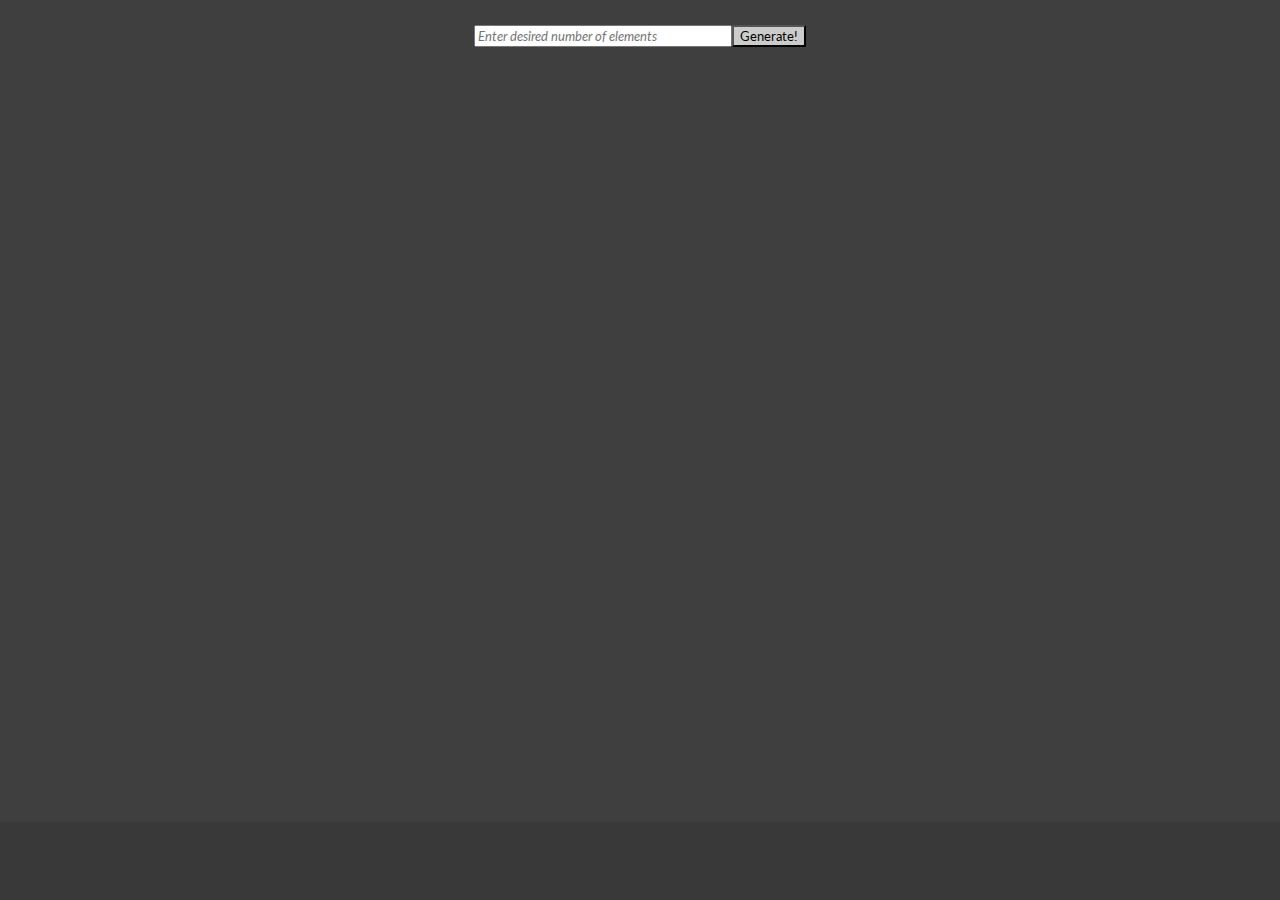
<file: index.html>
<!DOCTYPE html>
<html>

<head>
    <meta charset="utf-8" />
    <title>Sort page</title>
    <link href="https://fonts.googleapis.com/css?family=Lato" rel="stylesheet">
    <link rel="stylesheet" href="styles.css">
    <link rel="stylesheet" href="sorting-styles.css">
    <link rel="stylesheet" href="sort-beautify.css">
</head>

<body>
    <div class="container">
        <div class="input-wrapper">
            <div class="user-input-wrapper">
                <div class="input-text-wrapper">
                    <input type="number" min="3" max="30" id="numberOfElements" placeholder="Enter desired number of elements" />
                </div>
                <div class="submit-button-wrapper">
                    <button type="button" id="generateRandomNumberArray"
                        onclick="generateRandomNumberArray()">Generate!</button>
                </div>
            </div>

            <div class="invalid-input-wrapper">
                <div class="invalid-text">
                    <input type="text" id="errorMessage" readonly />
                </div>
            </div>
        </div>

        <div class="generated-random-number-array-wrapper">
            <div id="random-array-elements">

            </div>
            <div class="sort-elements-wrapper">
                <div class="sort-button-wrapper">
                    <button type="button" id="doSortButton" onclick="doSort()">Sort me!</button>

                    <div class="sort-type-wrapper">
                        <label id="sortAlgorithmText" for="sortAlgorithm">Algorithm :</label>

                        <select id="sortAlgorithmDropDown">
                            <option value="bubbleSort">Bubble Sort</option>
                            <option value="quickSort">Quick Sort</option>
                            <option value="mergeSort">Merge Sort</option>
                        </select>
                    </div>

                </div>
            </div>
        </div>

        <div class="chart-and-notation-details-wrapper">
            <div id="chart">
            </div>

            <div class="undo-sort-button-wrapper">
                <button type="button" id="undoSortButton" onclick="undoSort()">Undo sort</button>
            </div>

            <div id="big-o-text-wrapper">
                <div id="big-o-complexity-text"></div>
                <div id="big-o-expected-value-text"></div>
                <div id="steps-taken-text"></div>
            </div>
        </div>
    </div>
</body>

<script src="randomNumberArrayGenerator.js"></script>
<script src="displayHelpers.js"></script>
<script src="sortingAlgorithms/helper/helper.js"></script>
<script src="sortingAlgorithms/helper/swapper.js"></script>
<script src="sortInitializer.js"></script>
<script src="sortingAlgorithms/bubbleSort.js"></script>
<script src="sortingAlgorithms/quickSort.js"></script>
<script src="sortingAlgorithms/mergeSort.js"></script>

</html>
</file>
<file: styles.css>
/* Master styles */
body {
    margin: 0px;
    font-family: "Lato", sans-serif;
    overflow-y: scroll;
}
/* overflow-y: scroll; makes the scroll-bar ALWAYS visible
   Done to avoid the JUMP when switching tabs between Home & About*/


.container {
    display: grid;
    grid-template-columns: 1fr;
}

/* To make the top-nav always stick to the top & be visible even on scrolling down */
.container {
    position: sticky;
    top: 0%;
    background-color: white;
    z-index: 1;
}

/* Nav bar styles*/
.nav-bar-wrapper {
    display: flex;
    justify-content: space-between;
    padding: 28px;
}

.left-side {
    display: flex;
}

.left-side > div {
    margin-right: 20px;
    font-size: 0.9em;
}

.nav-bar-link-wrapper {
    height: 22px;
    border-bottom: 1px solid transparent;
    transition: border-bottom 0.5s;
}

.nav-bar-link-wrapper a {
    color: #8a8a8a;
    text-decoration: none;
    transition: color 0.5s;
}

.nav-bar-link-wrapper:hover {
    border-bottom: 1px solid black;
}

.nav-bar-link-wrapper a:hover {
    color: black;
}

.active-nav-link {
    border-bottom: 1px solid black;
}

/* Search bar styles */
.middle-search-bar-wrapper {
    display: flex;
    border: 1px solid #ccc;
    border-radius: 8px;
    box-shadow: 0px 2px #ccc;
}

/* Adding z-index makes this transparent border to NOT interfere
   with .middle-search-bar-wrapper & make the edges transparent BUT
   will not be able to select the input field & type.
   So leaving the border to interfere with parent border
   (looks good though) */
#middle-search-bar-text {
    width: 100%;
    padding: 4px 4px;
    border: 1px solid transparent;
    box-sizing: border-box;
    font-style: italic;
    font-family: "Lato", sans-serif;
}

/* To hide the blue border which comes up on clicking text input */
#middle-search-bar-text:focus {
    outline-width: 0px;
}

.search-icon-image img {
    width: 80%;
    display: flex;
    justify-content: center;
    padding-top: 2px;
}

/*
!important - To override default behaviour
.active-nav-link - Takes care of holding the BORDER BOTTOM VALUE
.active-nav-link a - Takes care of holding the TEXT VALUE
*/
.active-nav-link a {
    color: black !important;
}

/* Wallpaper styles */

.wallpaper-items-wrapper {
    display: grid;
    grid-template-columns: 1fr 1fr 1fr;
}

.wallpaper-item-wrapper {
    position: relative
}

.wallpaper-img-background {
    height: 500px;
    width: 100%;
    background-size: cover;
    background-position: center;
    background-repeat: no-repeat;
}

.wallpaper-img-text-wrapper {
    position: absolute;
    top: 0;
    display: flex;
    flex-direction: column;
    justify-content: center;
    align-items: center;
    height: 100%;
    text-align: center;
    padding-left: 100px;
    padding-right: 100px;
}

.logo-wrapper img {
    width: 30%;
    margin-bottom: 20px;
}

.wallpaper-img-text-wrapper .subtitle {
    transition: 1s;
    font-weight: 600;
    color: transparent;
}

.wallpaper-img-text-wrapper:hover .subtitle {
    font-weight: 600;
    color: whitesmoke;
}

.img-darken {
    transition: 1s;
    filter: brightness(10%);
}

/* Tried out adding using :hover
(1) .wallpaper-img-background:hover - On hovering gradually to the wallpaper, it darkens but on further movement,
                                      it brightens back.
(2) .wallpaper-item-wrapper:hover - Hovering works perfectly but it darkens the subtitle & logo.
That's why going for JS
*/

/* About page styles */

.two-column-wrapper {
    display: grid;
    grid-template-columns: 1fr 1fr;
}

.profile-image-wrapper {
    width: 100%;
}

.profile-content-wrapper {
    padding: 20px;
}

.profile-content-wrapper h2 {
    color: lightskyblue
}
</file>
<file: sorting-styles.css>
.user-input-wrapper {
    display: flex;
}

.invalid-text > input {
    background-color: #3f3f3f;
    border: none;
    color: red;
    width: 330px;
}

#numberOfElements {
    width: 250px;
}

.generated-random-number-array-wrapper {
    margin: 20px;
}

.generated-random-number-array-wrapper > div {
    display: flex;
}

.sort-button-wrapper {
    margin: 10px;
    width: 70vh;
    justify-content: space-evenly;
}

#doSortButton {
    display: none;
    margin: 10px;
    padding: 4px 4px;
}

.sort-type-wrapper {
    display: flex;
    margin: 5px;
    justify-content: center;
}

#sortAlgorithmText {
    display: none;
    margin: 5px;
    align-items: center;
}

#sortAlgorithmDropDown {
    display: none;
    padding: 4px 4px;
    margin: 5px;
}

.big-o-text-wrapper {
    display: none;
}

#chart {
    display: grid;
    margin: 10px;
    grid-template-columns: repeat(100, 1fr);
    grid-template-rows: repeat(100, 1fr);
    column-gap: 5px;
    height: 70vh;
    width: 70vh;
}

[class*="bar"] {
    grid-row-start: 1;
    grid-row-end: 101;
    border-radius: 8px 8px 0px 0px;
}

[class*="bar"]:nth-child(odd) {
    background-color: #ff4136;
}

[class*="bar"]:nth-child(even) {
    background-color: #0074d9;
}

.element-on-chart {
    display: flex;
    justify-content: center;
}

#undoSortButton {
    display: none;
    margin: 10px;
    padding: 4px 4px;
}
</file>
<file: sort-beautify.css>
/* Master styles */
body {
    background-color: #393939 ;
    color: lightgoldenrodyellow;
}

.container {
    background-color: #3f3f3f  ;
}

.input-wrapper {
    justify-content: center;
    margin: 25px;
}

.user-input-wrapper {
    justify-content: center;
}

.invalid-input-wrapper {
    margin: 5px;
    justify-content: center;
    display: flex
}

.generated-random-number-array-wrapper > div {
    justify-content: center;
}

.sort-elements-wrapper > div {
    display: flex;
}

/* Button styles */
#numberOfElements {
    font-family: "Lato", sans-serif;
    font-style: italic;
}

#generateRandomNumberArray {
    font-family: "Lato", sans-serif;
    background: #ccc;
}

#generateRandomNumberArray:hover {
    color: #ccc;
    background: black;
}

#doSortButton {
    font-family: "Lato", sans-serif;
    background: #ccc;
}

#doSortButton:hover {
    color: #ccc;
    background: black;
}

.sort-type-wrapper > select {
    font-family: "Lato", sans-serif;
    font-style: italic;
}

#undoSortButton {
    font-family: "Lato", sans-serif;
    background: #ccc;
}

#undoSortButton:hover {
    color: #ccc;
    background: black;
}

/* Chart styles */
[class*="bar"]:nth-child(odd) {
    background-color: black;
}

[class*="bar"]:nth-child(even) {
    background-color: #ccc;
    color: black;
}

.chart-and-notation-details-wrapper {
    justify-self: center;
}
</file>
